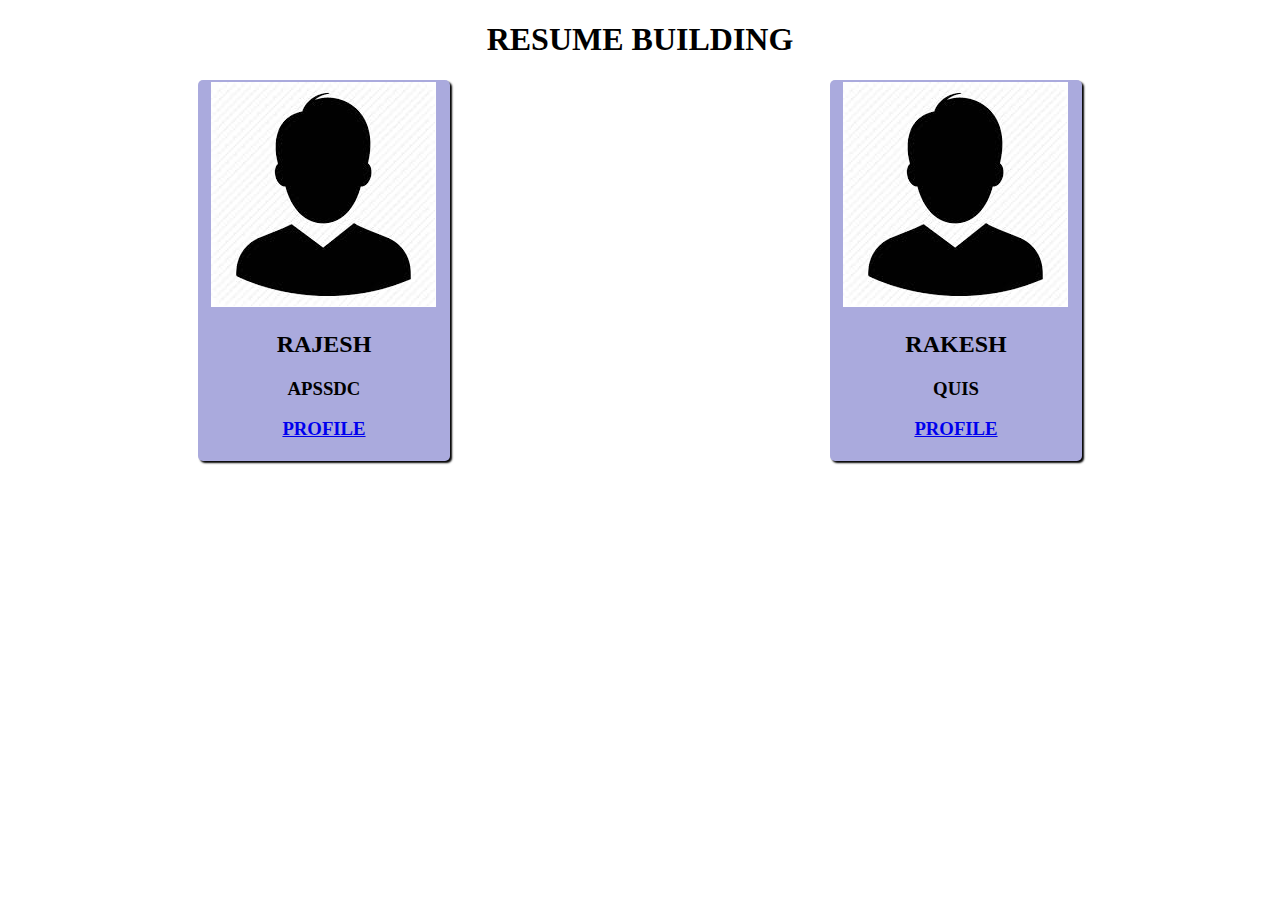
<file: index.html>
<!DOCTYPE html>
<html lang="en" dir="ltr">
  <head>
    <meta charset="utf-8">
    <meta name="viewport" content="width=device-width,initial-scale=1">
    <title>:: Resume ::</title>
    <link rel="stylesheet" href="main.css">
  </head>
  <body>
    <h1>Resume Building</h1>
  <!-- main card -->
    <div class="cards">
<!-- card 1 -->
   <!-- <div class="card"> -->
    <!--  <img src="image/profile.jpg" alt="image">
      <hr>
      <h2>Rajesh</h2>
      <h3>APSSDC</h3>
      <a href="resume.html"><h3>Profile</h3></a>
    </div> -->
    <!-- card 1 close -->
    <!-- card 2 -->
    <!-- <div class="card">
      <img src="image/profile.jpg" alt="image">
      <hr>
      <h2>Rakesh</h2>
      <h3>QIS</h3>
      <a href="resume.html"><h3>Profile</h3></a>
    </div> -->
    <!-- card2 close -->
  </div>
<!-- main card close -->
  <script type="text/javascript" src="index.js">

  </script>
  </body>

</html>
</file>
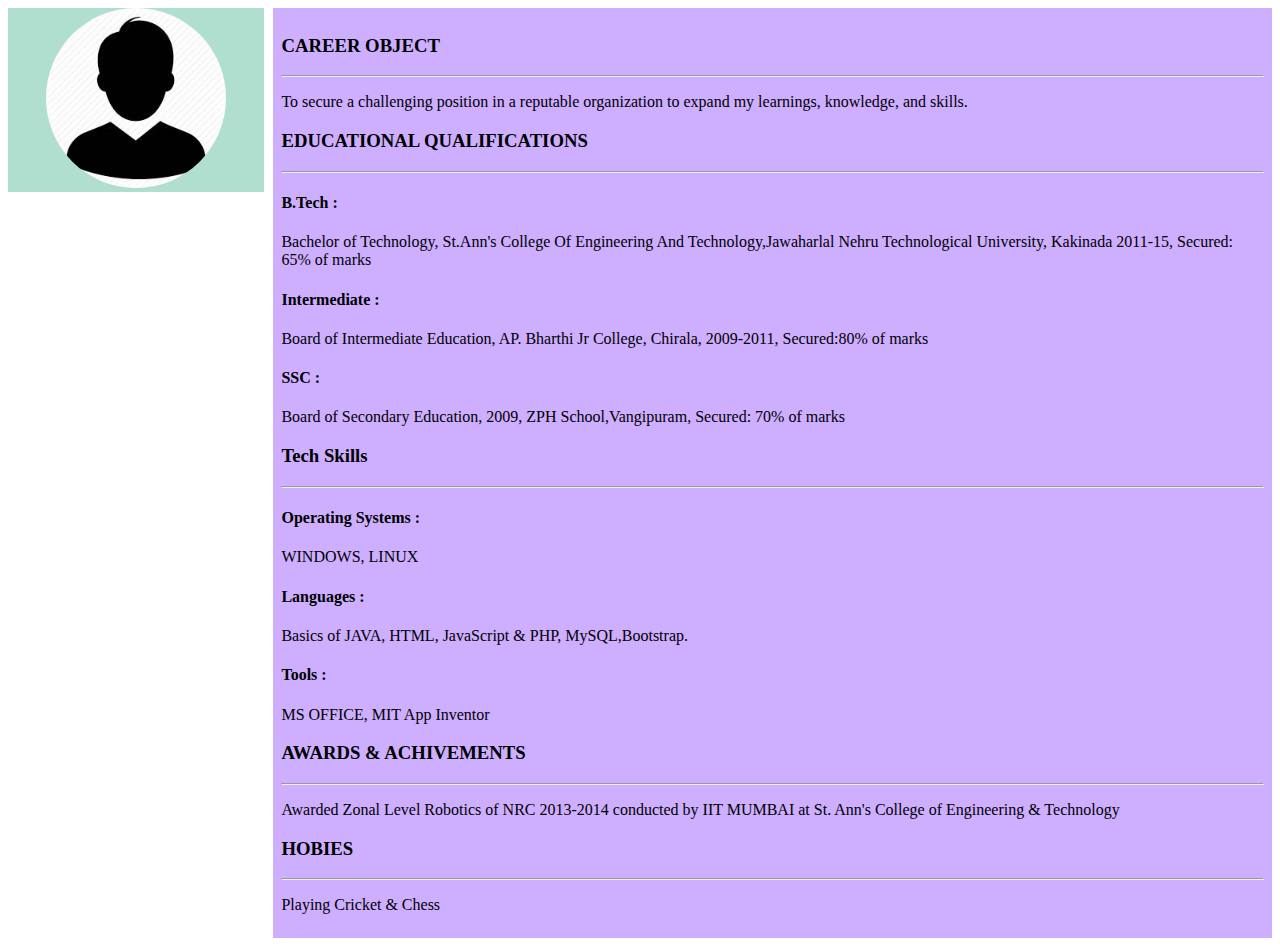
<file: resume.html>
<!DOCTYPE html>
<html lang="en" dir="ltr">
  <head>
    <meta charset="utf-8">
    <meta name="viewport" content="width=device-width,initial-scale=1">
    <title>::Resume::</title>
    <link rel="stylesheet" href="style.css">
  </head>
  <body>
    <div class="main">
      <!-- left div contains personal details -->
      <!-- <div class="left">
        <div class="left1">
          <img src="image/profile.jpg" alt="image">
          <h2>Rajesh</h2>
          <h4>Software Trainer</h4>
        </div>
        <hr>
        <div class="left2">
          <p>S/O Ravindra Babu</p>
          <p>email@gmail.com</p>
          <p>1234567890</p>
          <p>address</p>
        </div>
      </div> -->
      <!-- right div for resume completion -->
       <div class="right">
        <h3>CAREER OBJECT</h3>
        <hr>
        <p>To secure a challenging position in a reputable organization to expand my learnings, knowledge, and skills.</p>
        <h3>EDUCATIONAL QUALIFICATIONS</h3>
        <hr>
        <h4>B.Tech :</h4>
        <p>Bachelor of Technology, St.Ann's College Of Engineering And Technology,Jawaharlal Nehru Technological University, Kakinada 2011-15, Secured: 65% of marks</p>
        <h4>Intermediate :</h4>
        <p>Board of Intermediate Education, AP. Bharthi Jr College, Chirala, 2009-2011, Secured:80% of marks</p>
        <h4>SSC :</h4>
        <p>Board of Secondary Education, 2009, ZPH School,Vangipuram, Secured: 70% of marks</p>
        <h3>Tech Skills</h3>
        <hr>
        <h4>Operating Systems :</h4>
        <p>WINDOWS, LINUX</p>
        <h4>Languages :</h4>
        <p>Basics of JAVA, HTML, JavaScript & PHP, MySQL,Bootstrap.</p>
        <h4>Tools :</h4>
        <p>MS OFFICE, MIT App Inventor</p>

        <h3>AWARDS & ACHIVEMENTS</h3>
        <hr>
        <p>Awarded Zonal Level Robotics of NRC 2013-2014 conducted by IIT MUMBAI at St. Ann's College of Engineering & Technology</p>
        <h3>HOBIES</h3>
        <hr>
        <p>Playing Cricket & Chess</p>
      </div>

    </div>
    <script type="text/javascript" src="resume.js"></script>
  </body>
</html>
</file>
<file: main.css>
*{
  text-transform: uppercase;
  text-align: center;
}
.card{
  background: #aad;
  width: 20%;
  margin: auto;
  padding: 2px 0px 2px 0px;
  border-radius: 5px;
  box-shadow: 2px 2px 2px black;
}
.cards{
  display: flex;
}

/* media queries */
@media (min-device-width:350px) and (max-device-width:480px) {
  .cards{
    width:98%;
    flex-wrap: wrap;
    margin: 1%;
  }
  .card{
    width: 98%;
    margin-top: 2em;
  }
}
</file>
<file: style.css>
.main{
  width: 100%;
  background: #fff1;
  display: flex;
  justify-content: space-between;
}
.left{
  background: #adce;
  width: 20%;
  text-align: center;
  position: fixed;
}
img{
  width: 20vh;
  border-radius: 50%;
}
.right{
  background: #cdaeff;
  width: 79%;
  padding: .5em;
  position: relative;
  margin-left: 21%;
}

/* media queries */

@media (min-device-width:350px) and (max-device-width:480px) {
  .main{
  width: 100%;
  }
  .left{
    width: 96%;
    margin: auto;
    display: flex;
    position:absolute;
    margin-bottom: 10%;
  }
  .left1,
  .left2{
    margin: auto;
  }
  .right{
    width: 100%;
    margin-left: 0px;
    margin-top:68%;
  }
}

/* Tab view */
@media (min-device-width:481px) and (max-device-width:780px) {
  .main{
  width: 100%;
  }
  .left{
    width: 100%;
    position:absolute;
  }
  .left1,
  .left2{
    margin: auto;
  }
  .right{
    width: 100%;
    margin-left: 0px;
    margin-top:64%;
  }
}
</file>
